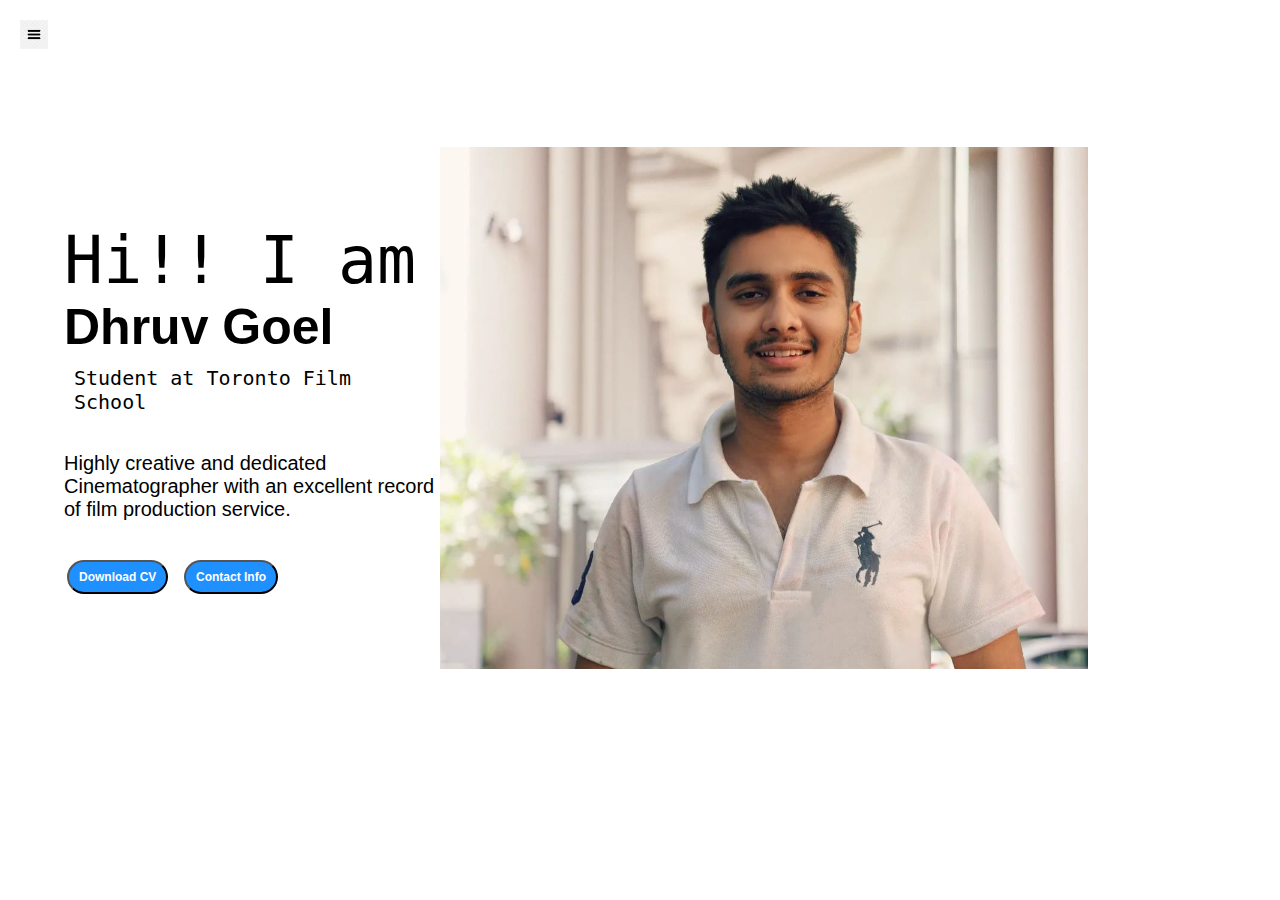
<file: index.html>
<!DOCTYPE html>
<html lang="en">
<head>
    <meta charset="UTF-8">
    <meta http-equiv="X-UA-Compatible" content="IE=edge">
    <meta name="viewport" content="width=device-width, initial-scale=1.0">
    <title>Dhruv Films - A Filmmaker</title>
    <link rel = "icon" href =  "unnamed.jpg" type = "image/x-icon">
    <link rel="stylesheet" href="style.css">
</head>
<body>
    <div class="container">
    <div class="sidebar sidebarGo">
        <nav>
            <ul>
                <li><a href = "/">Home</a></li>
                <li><a href = "/aboutme.html">About me</a></li>
                <li><a href = "/services.html">Services</a></li>
                <li><a href = "/mywork.html">My work</a></li>
                <li><a href = "/contact.html">Contact me</a></li>
            </ul>
        </nav>
    </div>
    <div class ="main">
        <div class="hamburger">
            <img class="ham" src="ham.png" alt=""width="28">
            <img class="cross" src="cross.png" alt=""width="28">
        </div>
        
       <div class="infoContainer">
            <div class="devInfo">
                <div class = "hello"> Hi!! I am </div>
                <div class = "name">Dhruv Goel </div>
                <div class = "about"> Student at Toronto Film School</div>
                <div class = "moreabout"> Highly creative and dedicated
                    Cinematographer with an excellent record of film production service. 
                     </div>
                <div class = "buttons">
                    <a href="/resume_dhruv.pdf" target="_blank">
                    <button class="btn">Download CV</button></a>
        
                    <a href="/contact.html"><button class="btn"> Contact Info</button></a>
                </div>
            </div>
            <div class="devPic"><img src="dhruv.jpeg" alt="Dhruv Goel"></div>
       </div>

    </div>
</div>
<script src="script.js"></script>

</body>
</html>
</file>
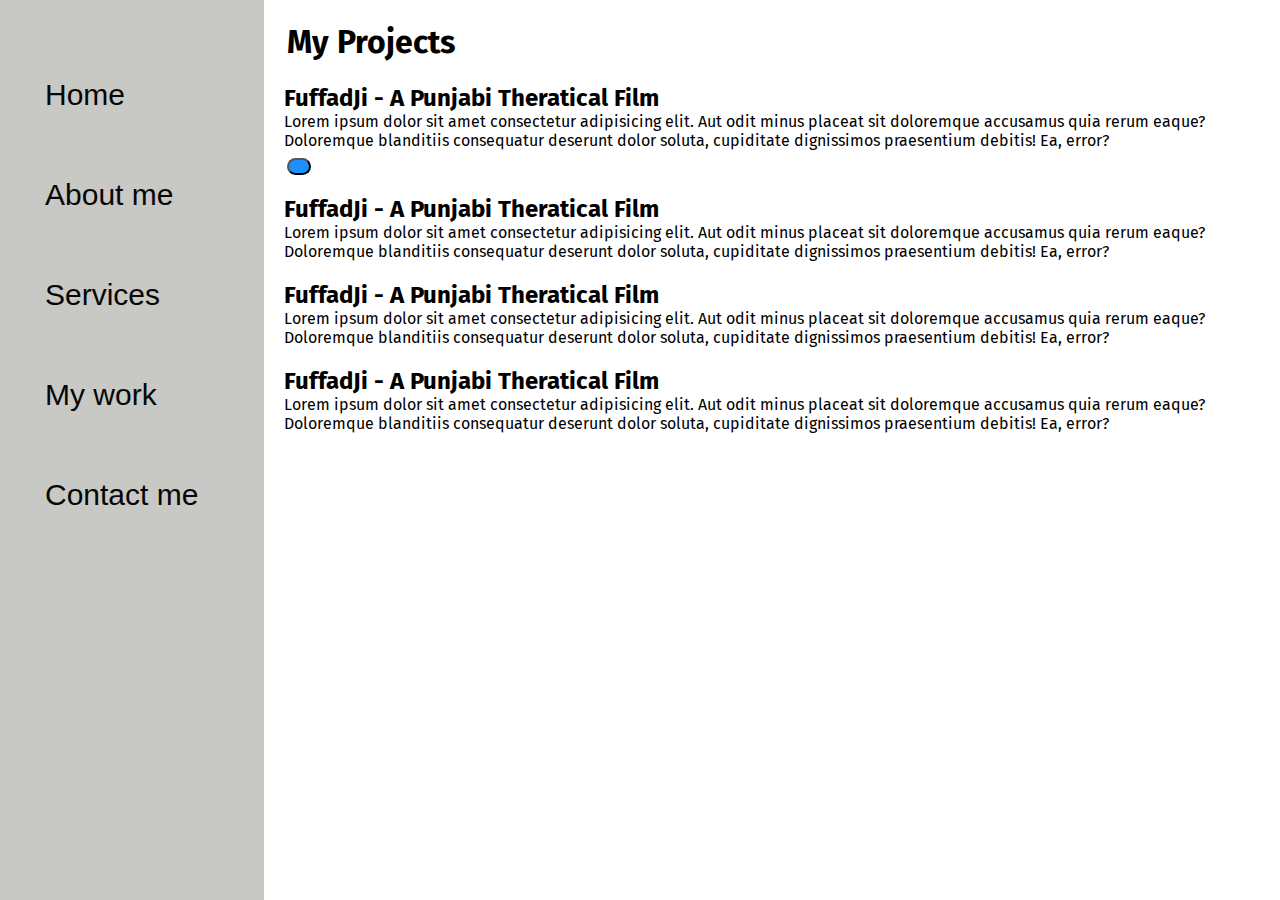
<file: mywork.html>
<!DOCTYPE html>
<html lang="en">
<head>
    <meta charset="UTF-8">
    <meta http-equiv="X-UA-Compatible" content="IE=edge">
    <meta name="viewport" content="width=device-width, initial-scale=1.0">
    <title>Dhruv Films - A Filmmaker</title>
    <link rel="stylesheet" href="style.css">
</head>
<body>
    <div class="container">
    <div class="sidebar">
        <nav>
            <ul>
                <li><a href = "/">Home</a></li>
                <li><a href = "/aboutme.html">About me</a></li>
                <li><a href = "/services.html">Services</a></li>
                <li><a href = "/mywork.html">My work</a></li>
                <li><a href = "/contact.html">Contact me</a></li>
            </ul>
        </nav>
    </div>
    <div class ="main">
       <div class="myworkContainer">
        <h1>My Projects </h1>
            <div class="myworkItem">
                <h2>FuffadJi - A Punjabi Theratical Film</h2>
                <p>Lorem ipsum dolor sit amet consectetur adipisicing elit. Aut odit minus placeat sit doloremque accusamus quia rerum eaque? Doloremque blanditiis consequatur deserunt dolor soluta, cupiditate dignissimos praesentium debitis! Ea, error?</p>
                <button class="btn btn-sm"></button>
       </div>
        <div class="myworkItem">
            <h2>FuffadJi - A Punjabi Theratical Film</h2>
            <p>Lorem ipsum dolor sit amet consectetur adipisicing elit. Aut odit minus placeat sit doloremque accusamus quia rerum eaque? Doloremque blanditiis consequatur deserunt dolor soluta, cupiditate dignissimos praesentium debitis! Ea, error?</p>
       </div>
        <div class="myworkItem">
            <h2>FuffadJi - A Punjabi Theratical Film</h2>
            <p>Lorem ipsum dolor sit amet consectetur adipisicing elit. Aut odit minus placeat sit doloremque accusamus quia rerum eaque? Doloremque blanditiis consequatur deserunt dolor soluta, cupiditate dignissimos praesentium debitis! Ea, error?</p>
       </div>
       <div class="myworkItem">           
            <h2>FuffadJi - A Punjabi Theratical Film</h2>
            <p>Lorem ipsum dolor sit amet consectetur adipisicing elit. Aut odit minus placeat sit doloremque accusamus quia rerum eaque? Doloremque blanditiis consequatur deserunt dolor soluta, cupiditate dignissimos praesentium debitis! Ea, error?</p>
       </div>
    </div>
</div>


</body> 
</html>
</file>
<file: style.css>
@import url('https://fonts.googleapis.com/css2?family=Fira+Sans&family=Splash&display=swap');
@import url('https://fonts.googleapis.com/css2?family=Fira+Sans&family=Splash&display=swap');


*{
    margin: 0;
    padding: 0;
}

.sidebar{
    background-color: rgb(200, 200, 197);
    width: 300px;
    font-family: 'Fire Sans', sans-serif;
    height: 100vh;
    transition: transform 0.2s ease-in;
}

.sidebar nav{
    padding: 45px;    

}

.sidebar nav li{
    list-style: none;
    font-size: 30px;
    padding: 33px 0;
}

.sidebar nav li a{
text-decoration: none;
color: rgb(6, 6, 6);
}

.main{
    /* background-color: yellow; */
    width: 90vw;
}

.container{
    display: flex;
}

.infoContainer
{
    /* background-color: rgb(158, 6, 102); */
    height: 58vh;
    width: 80vw;
    margin: 147px auto;
    display: flex;
    justify-content: space-around;
}

.devInfo
{
  display: flex;  
  justify-content: center;
  flex-direction: column ;
  font-family: 'Source Code Pro', monospace;
}
.devPic  img{
     height: 58vh;  
}

.hello{
    font-size: 65px;
}

.name{

    font-size: 50px;
    font-weight: bold;
    font-family: 'Fire Sans', sans-serif;
}
.about{
    padding: 10px;
    font-size:20px ;
}

.moreabout{
    padding: 5px 0px 5px;
    font-size: 20px;
    font-family:'Fire Sans', sans-serif;
    margin-top:23px ;
}

.buttons{
    margin-top: 34px ;
}

.btn{
    padding: 8px 10px ;
    border-radius: 22px;
    color: white;
    background-color: dodgerblue;
    font-weight: bold;
    font-size: 12px;
    margin: 0 3px;
    cursor: pointer;
}

.btn-sm{
    padding-top: 5px;
    font-size: 12px ;
}

.btn:hover{
    color: dodgerblue;
    background-color: white;
}

.contactform {
    padding: 0 34px;
    padding-top: 144px;   
    font-family: 'Fire Sans', sans-serif; 
}
.contactform h1{
    font-family: 'Source Code Pro', monospace;
    padding: 12px 0;
}

.contactform form div{
    padding: 10px 0;
    display: flex;
    flex-direction: column;
}
.contactform form div{
    width: 26vw;
    border-radius: 5px;
    margin: 6px 0 0;
    padding: 3px;
}

#emailHelp{
    font-size: 11px;
        color: midnightblue;
        margin: 0 5px;
        padding: 3px 0 0 0;
}

#form-check{
    flex-direction: row;
    padding-bottom: 5px;
}
#form-check input{
    width: 24px;
    margin: 3px 0;
}

.myworkItem{
    margin: 20px;
    font-family: 'Fira sans', sans-serif;
}

.myworkContainer h1{
    font-family: 'Fira sans', sans-serif;
    margin: 23px;
}

.blogItem p{
    font-family: 'Source Code Pro', monospace;
}

.sidebarGo{
    transform: translate(-443px,0px);
    position: absolute;
}

.hamburger{
    position: absolute;
    cursor: pointer;
    top: 10px;
    left: 10px;
    color:  rgb(200, 200, 197);
}

.ham{
    margin-top:10px ;
    margin-left: 10px;
}

.cross{
    margin-left: 215px;
}
 
@media (max-width: 1615px){
   *{
        /* background-color: rgb(188, 131, 131); */
    } 
    /* .devPic{
        display: none;

    } */
    /* .sidebar{
        transform: translate(-443px,0px);
        position: absolute;
    }} */
}
</file>
